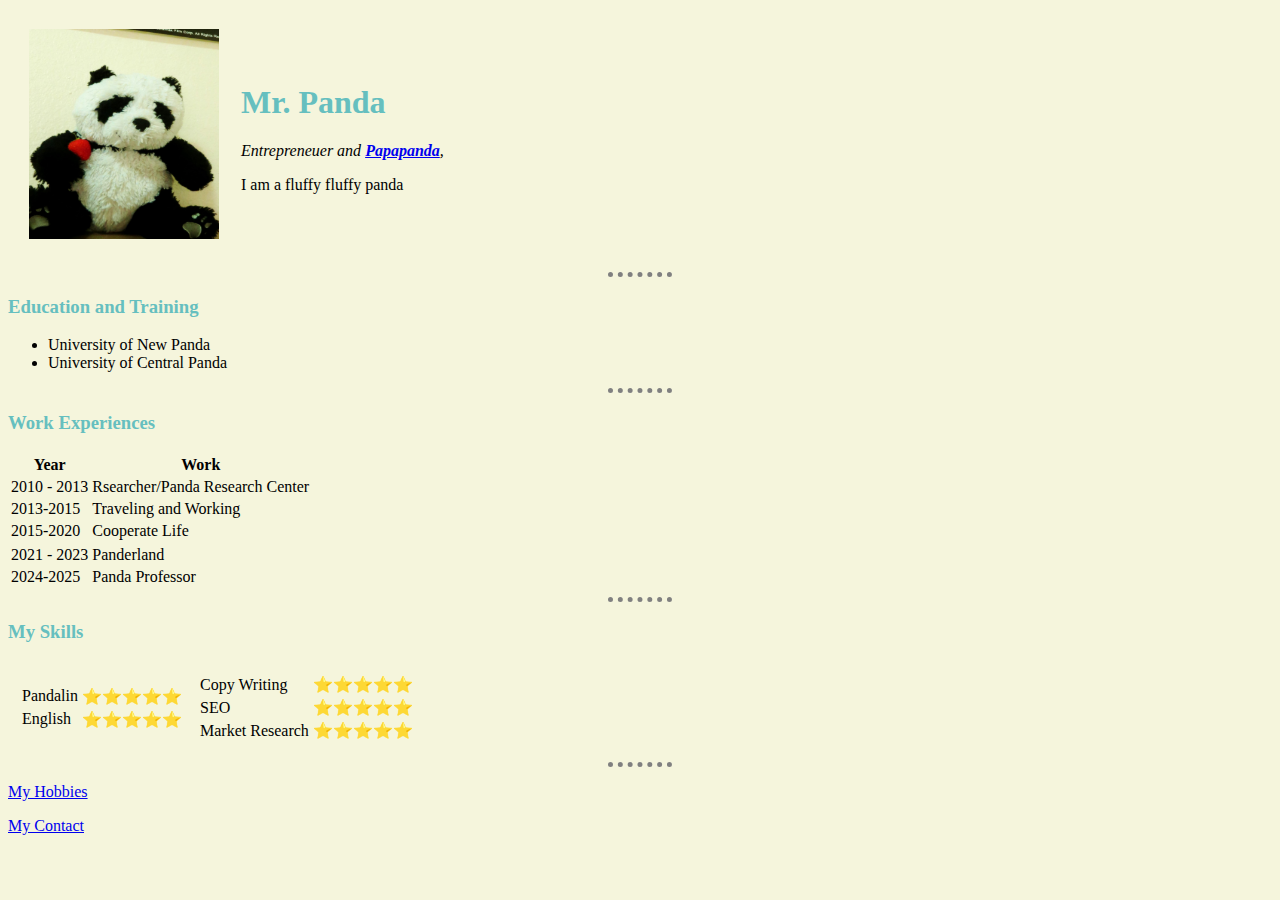
<file: index.html>
<!DOCTYPE html>
<html lang="en" dir="ltr">

<head>
  <meta charset="utf-8">
  <title>Mr. Bear's first Blog</title>
  <link rel="stylesheet" href="css/styles.css">

</head>

<body>
  <table cellspacing="20">
    <tr>
      <td><img src="image/mr.panda.jpg" alt="profile pic" width="190px" height="210px"></td>
      <td>
        <h1>Mr. Panda</h1>
        <p><em>Entrepreneuer and <strong><a href="https://www.zoo-berlin.de/en/news/panda-blog">Papapanda</a></strong>,</em></p>
        <p>I am a fluffy fluffy panda</p>
      </td>
    </tr>
  </table>

  <hr>
  <h3>Education and Training</h3>
  <ul>
    <li>University of New Panda</li>
    <li>University of Central Panda</li>
  </ul>
  <hr>
  <h3>Work Experiences</h3>
  <table cellspacing+"10">
    <thead>
      <tr>
        <th>Year</th>
        <th>Work</th>
      </tr>
    </thead>
    <tbody>
      <tr>
        <td>2010 - 2013</td>
        <td>Rsearcher/Panda Research Center</td>
      </tr>
      <tr>
        <td>2013-2015</td>
        <td>Traveling and Working</td>
      </tr>
      <tr>
        <td>2015-2020</td>
        <td>Cooperate Life</td>
      </tr>
    </tbody>
    <tfoot>

    </tfoot>
  </table>
  <table>
    <tr>
      <td>2021 - 2023</td>
      <td>Panderland</td>
    </tr>
    <tr>
      <td>2024-2025</td>
      <td>Panda Professor</td>
  </table>
  <hr>
  <h3>My Skills</h3>
  <!nested table example>
  <table cellspacing="10">
    <tr>
      <td>
        <table>
          <tr>
            <td>Pandalin</td>
            <td>⭐⭐⭐⭐⭐</td>
          </tr>
          <tr>
            <td>English</td>
            <td>⭐⭐⭐⭐⭐</td>
          </tr>
        </table>
      </td>
      <td>
        <table>
          <tr>
            <td>Copy Writing</td>
            <td>⭐⭐⭐⭐⭐</td>
          </tr>
          <tr>
            <td>SEO</td>
            <td>⭐⭐⭐⭐⭐</td>
          </tr>
          <td>Market Research</td>
          <td>⭐⭐⭐⭐⭐</td>
        </table>
      </td>


  </table>


  <hr>
  <p></p><a href="hobbies.html">My Hobbies</a>
  <p></p><a href="contact.html">My Contact</a>
</body>

</html>
</file>
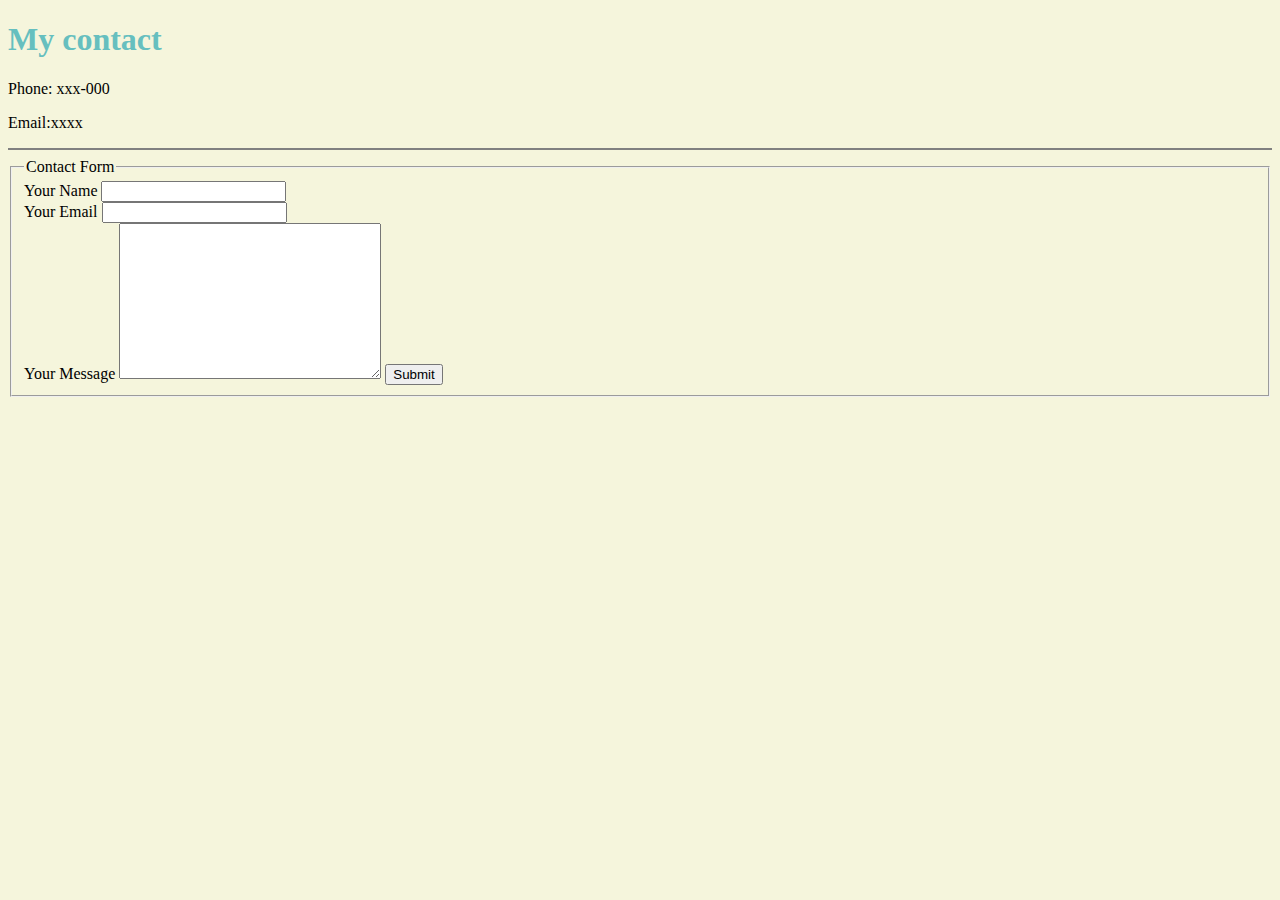
<file: contact.html>
<!DOCTYPE html>
<html lang="en" dir="ltr">

<head>
  <meta charset="utf-8">
  <title>My Contact</title>
  <link rel="stylesheet" href="css/styles.css">
  <style media="screen">
    hr {
      border-style: none;
      border-top-style: solid;
      width: 100%;
      border-width: 2px;
      border-color: grey;
    }
  </style>
</head>

<body>
  <h1>My contact</h1>
  <p>Phone: xxx-000</p>
  <p>Email:xxxx</p>
  <hr>
  <form action="mailto:arumikawim@gmail.com" method="post" enctype="text/plain">
    <fieldset>
      <legend>Contact Form</legend>
      <label for="text">Your Name</label>
      <input type="text" name="yourname" value=""><br>
      <label for="text">Your Email</label>
      <input type="email" name="yourEmail" value=""><br>
      <label for="text">Your Message</label>
      <textarea name="YourMessage" rows="10" cols="30"></textarea>
      <input type="submit" name="">
    </fieldset>

  </form>
</body>

</html>
</file>
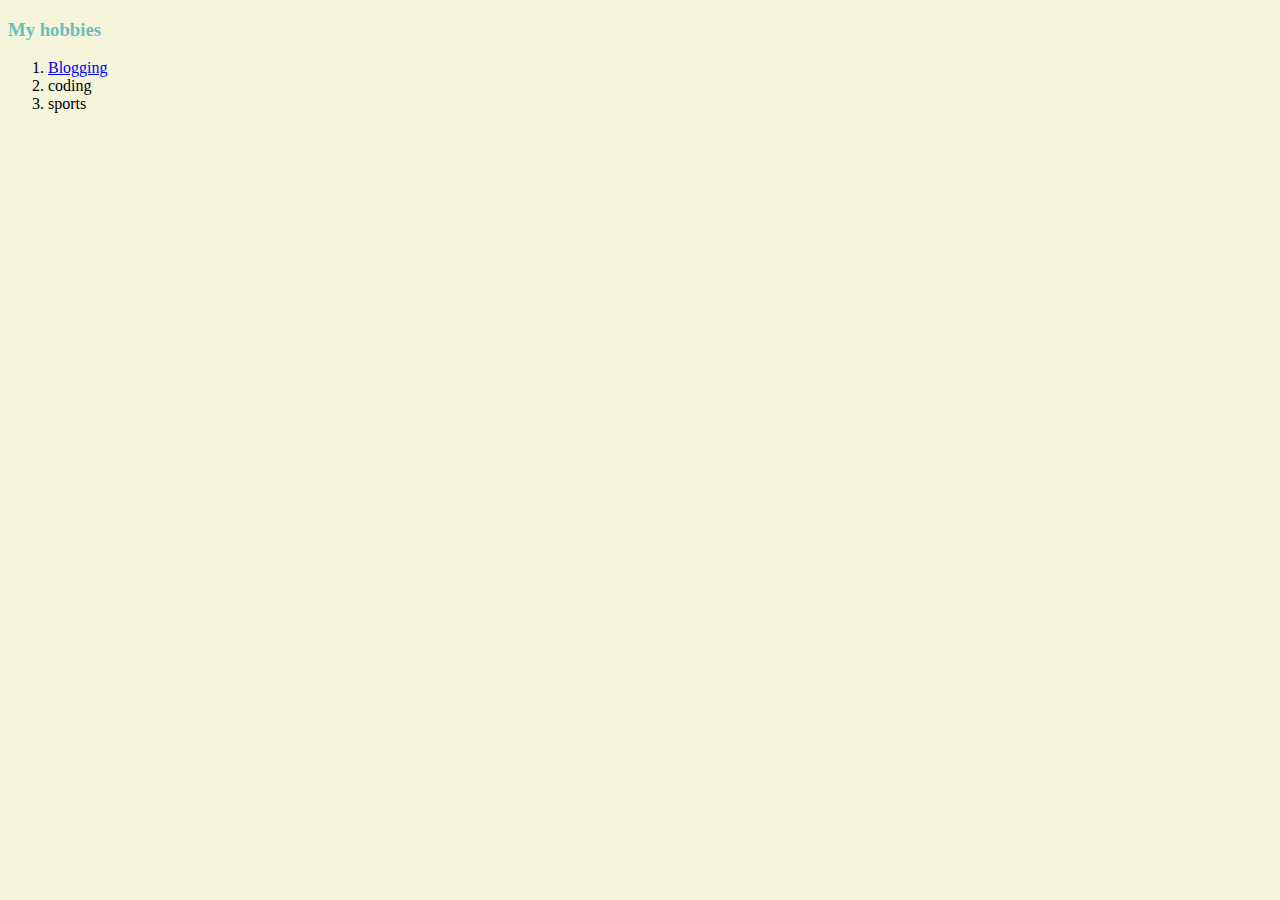
<file: hobbies.html>
<!DOCTYPE html>
<html lang="en" dir="ltr">
  <head>
    <meta charset="utf-8">
    <title>My Hobbi</title>
      <link rel="stylesheet" href="css/styles.css">
  </head>
  <body>
    <h3>My hobbies</h3>
    <ol>
      <li><a href="https://www.wix.com/html5bing/hiker-blog?utm_source=bing&utm_medium=cpc&utm_campaign=ms_en_e_1_NEW^bl_blogging_rest&experiment_id=blogging^be^79714673617817^blogging&msclkid=ec68155421461e86558f4bdcd3b64d05">Blogging</a></li>
      <li>coding</li>
      <li>sports</li>
    </ol>
  </body>
</html>
</file>
<file: css/styles.css>
body{
  background-color: Beige;
}
hr{
  border-style: none;
  border-top-style: dotted;
  border-color: grey;
  border-width: 5px;
  width: 5%
}
h1{
  color: #66BFBF;
}
h3{
  color: #66BFBF;
}
</file>
